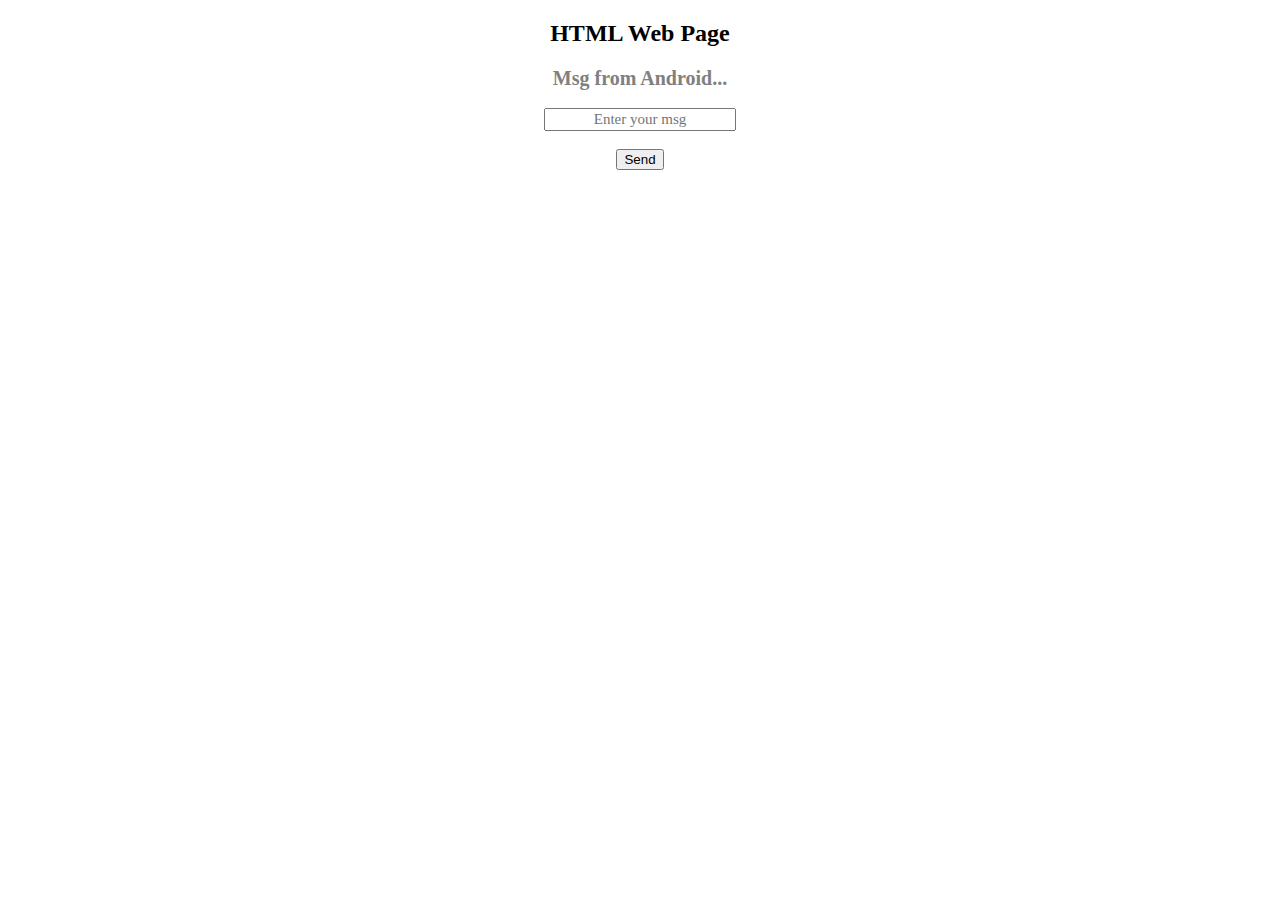
<file: index.html>
<!DOCTYPE html>

<html>

    <head>
        <title>WebViewPage1</title>
        <link rel="stylesheet" type="text/css" href="app/src/main/assets/WebViewApp/style/app.css">
        <meta name="viewport" content="width=device-width, initial-scale=1.0, maximum-scale=1.0, minimum-scale=1.0, user-scalable=no" charset="utf-8">
        <meta name="theme-color" content="black">
    </head>

    <body>
        <h2>HTML Web Page</h2>
        <div>
            <b><label id="label">Msg from Android...</label></b>
            <br /><br />
            <input id="msg" placeholder="Enter your msg" />
            <br /><br />
            <button id="btn" onclick="sendToKT()">Send</button>
        </div>
    </body>

    <script src="app/src/main/assets/WebViewApp/script/app.js"></script>

</html>
</file>
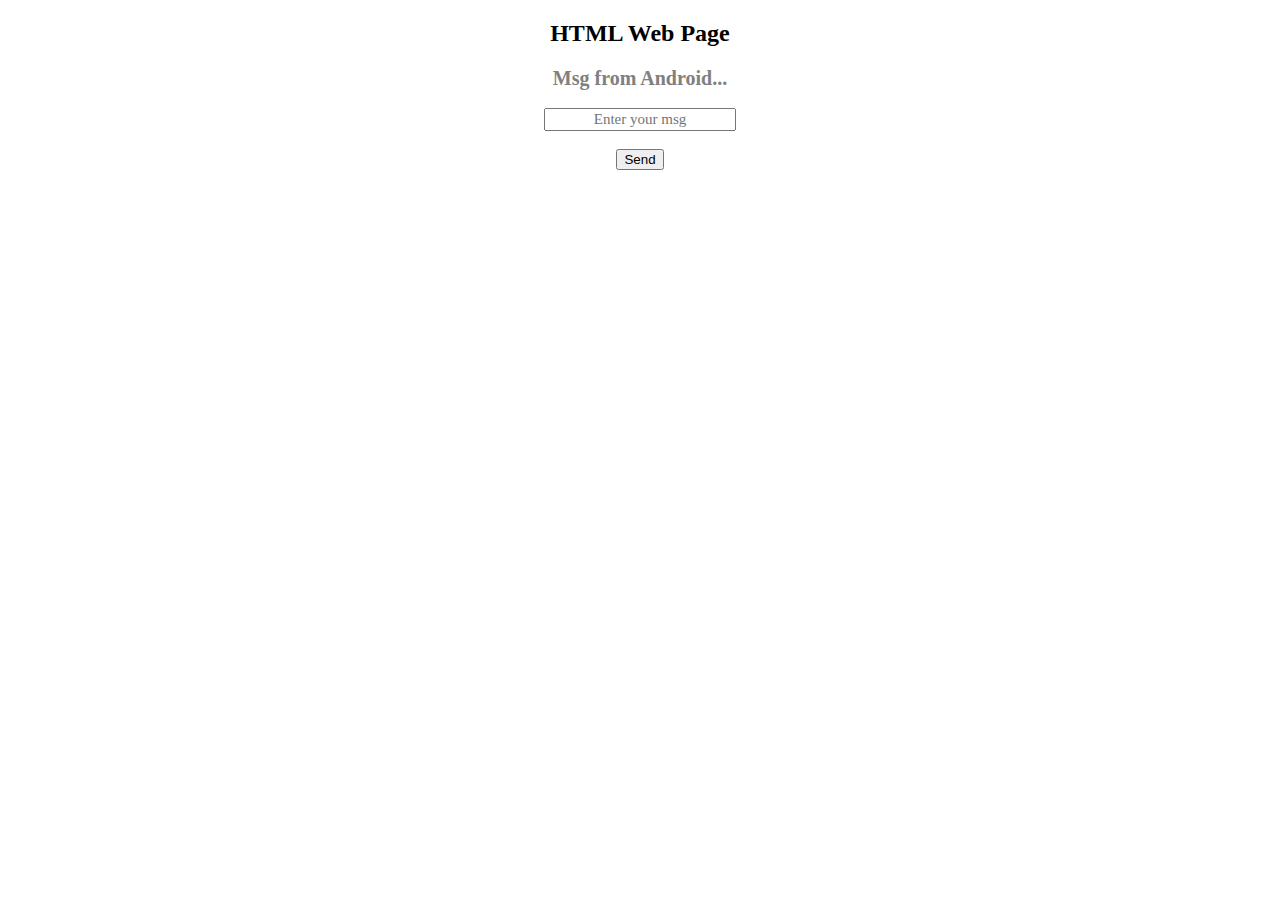
<file: app/src/main/assets/WebViewApp/index.html>
<!DOCTYPE html>

<html>

    <head>
        <title>WebViewApp1</title>
        <link rel="stylesheet" type="text/css" href="style/app.css">
        <meta name="viewport" content="width=device-width, initial-scale=1.0, maximum-scale=1.0, minimum-scale=1.0, user-scalable=no" charset="utf-8">
        <meta name="theme-color" content="black">
    </head>

    <body>
        <h2>HTML Web Page</h2>
        <div>
            <b><label id="label">Msg from Android...</label></b>
            <br /><br />
            <input id="msg" placeholder="Enter your msg" />
            <br /><br />
            <button id="btn" onclick="sendToKT()">Send</button>
        </div>
    </body>

    <script src="script/app.js"></script>

</html>
</file>
<file: app/src/main/assets/WebViewApp/style/app.css>
body {
    text-align: center;
    font-family: simplicity;
    background-color: #FFFFFF;
}

h2 {
    text-align: center;
}

#label {
    color: grey;
    font-size: 20px;
    display: inline-block;
}

#msg {
    font-size: 15px;
    text-align: center;
    font-family: simplicity;
}

#send {
    font-size: 12px;
    background-color: grey;
    color: white;
    font-family: simplicity;
}
</file>
